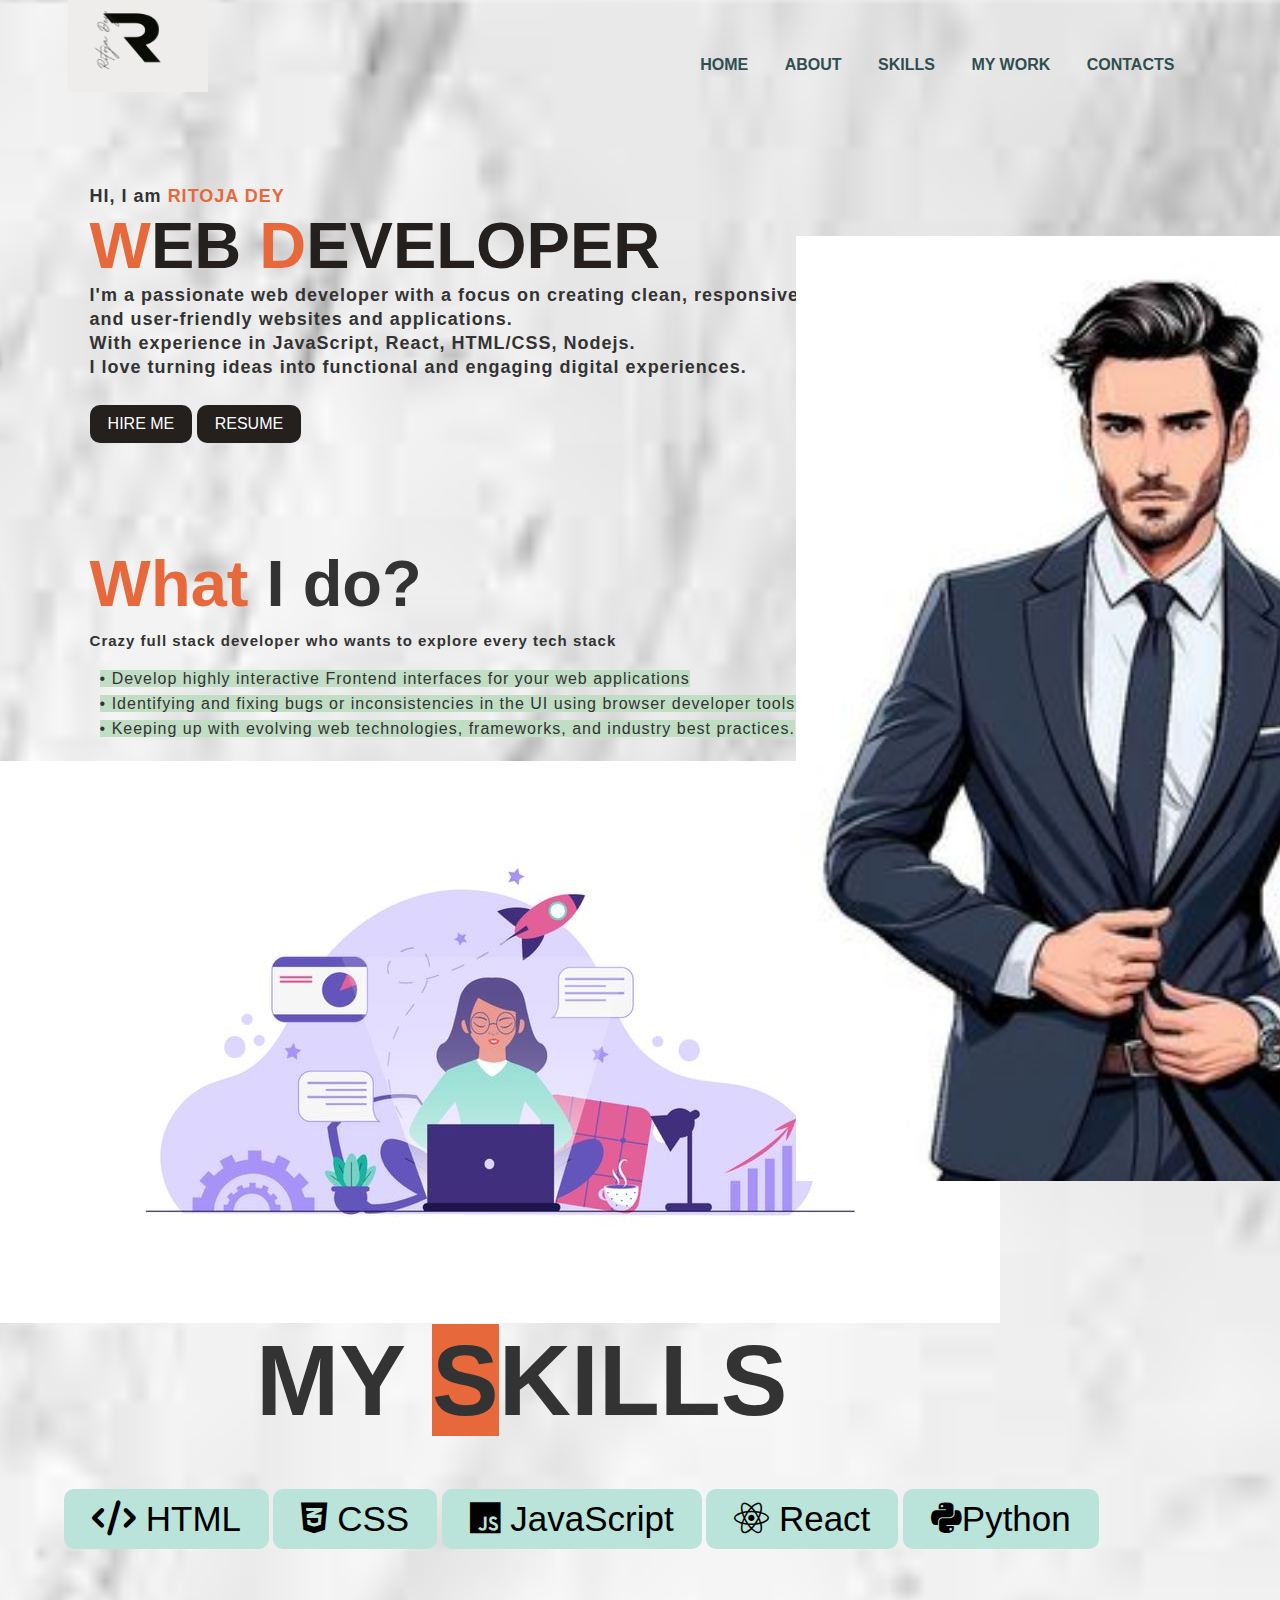
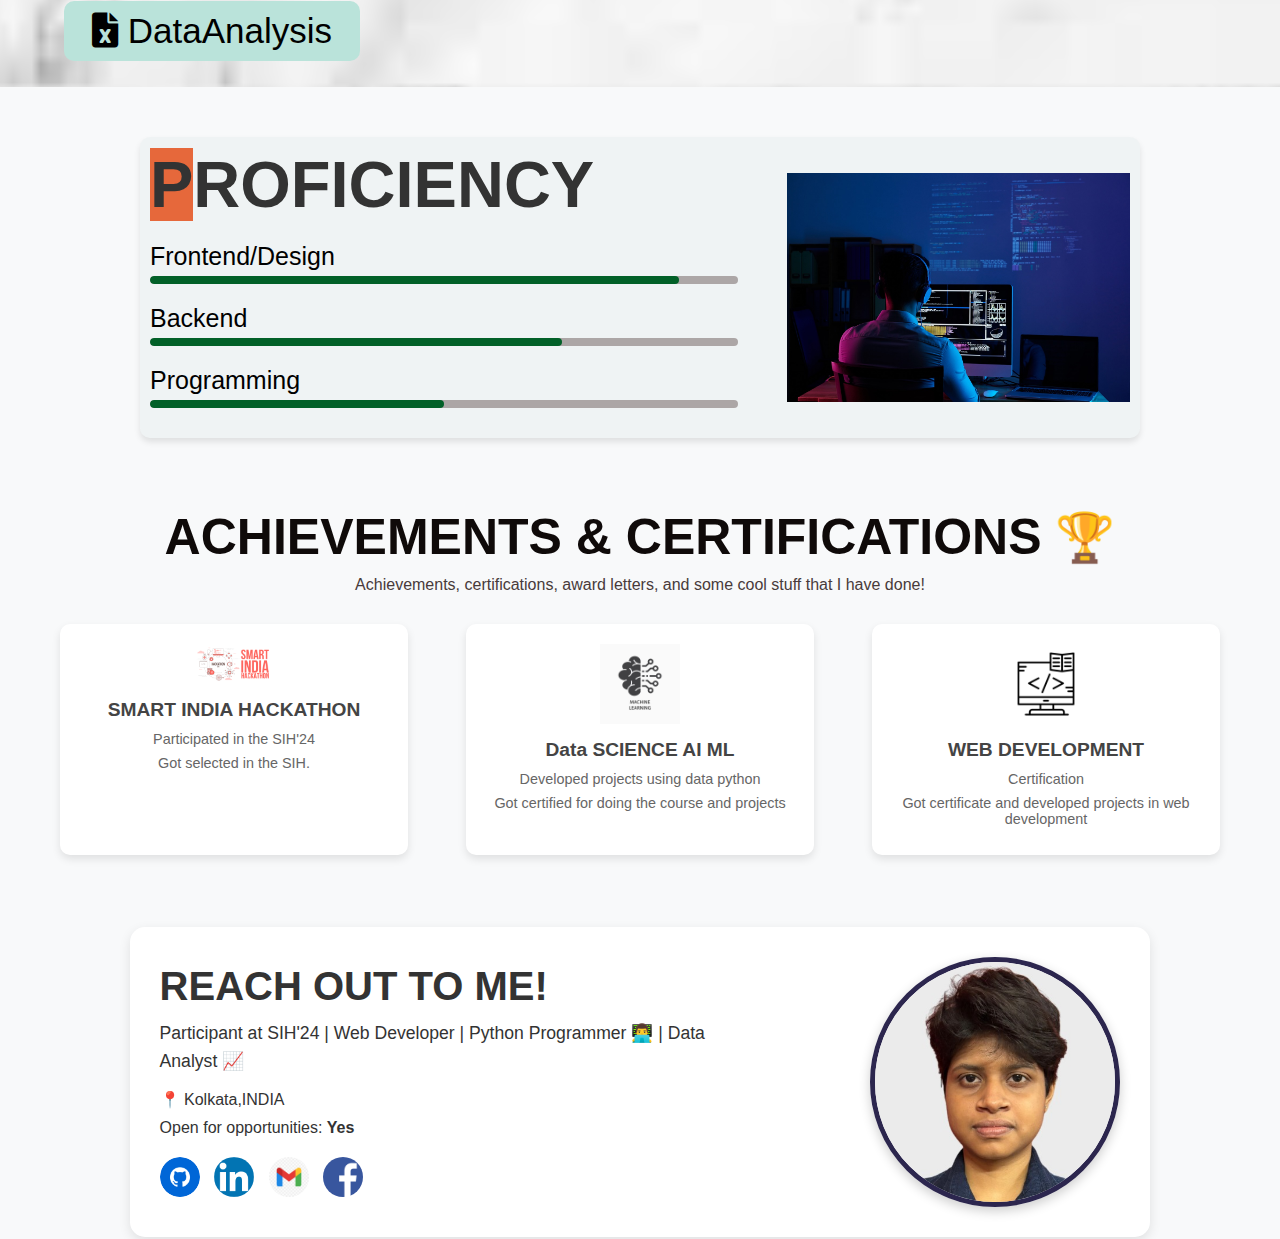
<file: index.html>
<html lang="eng">
<head>
    <title>My Portfolio</title>
    <link rel="stylesheet" href="style.css">
    <link href="https://cdnjs.cloudflare.com/ajax/libs/font-awesome/6.0.0-beta3/css/all.min.css" rel="stylesheet">
</head>
<body>
    <div class="main">
        <div class="navbar">
            <img src="logo.jpg" class="logo" height="110" width="100">
            <ul>
                <li><a href="#">HOME</a></li>
                <li><a href="#">ABOUT</a></li>
                <li><a href="#">SKILLS</a></li>
                <li><a href="#">MY WORK</a></li>
                <li><a href="#">CONTACTS</a></li>
            </ul>
        </div>
        <div class="info">
            <h3>HI, I am <span>RITOJA DEY</span></h3>
            <h1><span>W</span>EB <span>D</span>EVELOPER</h1>
            <p><h3>I'm a passionate web developer with a focus on creating clean, responsive,<br> and user-friendly websites and applications.<br> With experience in JavaScript, React, HTML/CSS, Nodejs.<br>I love turning ideas into functional and engaging digital experiences.</h3></p>
        <a href="#">HIRE ME</a>
        <a href="#">RESUME</a>
        </div>
        <div class="image">
            <img src="man1.jpg" class="man">
        </div>
        <div class="info2"><h1><b><span>What</span> I do?</b></h1>
        <h3>Crazy full stack developer who wants to explore every tech stack</h3>
        </div>
		<div class="skills">
                <p><span> • Develop highly interactive Frontend interfaces for your web applications</span></p>
                <p><span> • Identifying and fixing bugs or inconsistencies in the UI using browser developer tools.</span></p>
                <p><span> • Keeping up with evolving web technologies, frameworks, and industry best practices.</span></p>
        </div>
        <div class="tech">
            <img src="tech.jpg">
        </div>
        <p>
            <div class="names"><h1> MY <span>S</span>KILLS</h1></div>
        </p>
        <div class="coding">
            <ul>
                <li><i class="fa-solid fa-code"> </i> HTML</li>
                <li><i class="fa-brands fa-css3-alt"></i> CSS</li>
                <li><i class="fa-brands fa-js"></i> JavaScript</li>
                <li><i class="fa-brands fa-react"></i> React</li>
                <li><i class="fa-brands fa-python"></i>Python</li>
				<li><i class="fa-solid fa-file-excel"></i> DataAnalysis</li>
            </ul></div>
    </div>
    <div class="container">
        <div class="proficiency">
            <h2><span>P</span>ROFICIENCY</h2>
            <div class="webdev">
                <p>Frontend/Design</p>
                <div class="progress-bar">
                    <div class="progress" style="width: 90%;"></div>
                </div>
            </div>
            <div class="webdev">
                <p>Backend</p>
                <div class="progress-bar">
                    <div class="progress" style="width: 70%;"></div>
                </div>
            </div>
            <div class="webdev">
                <p>Programming</p>
                <div class="progress-bar">
                    <div class="progress" style="width: 50%;"></div>
                </div>
            </div>
        </div>
        <div class="image-container">
            <img src="dev.jpg" alt="Person Illustration">
        </div>
    </div>
    <div class="contain">

        <h2 class="section-title">
            ACHIEVEMENTS & CERTIFICATIONS <span class="emoji">🏆</span>
        </h2>
        <p class="section-subtitle">
            Achievements, certifications, award letters, and some cool stuff that I have done!
        </p>

        <div class="cards">
            <div class="card">
                <img src="sih.png" alt="sih" />
                <h3>SMART INDIA HACKATHON</h3>
                <p>Participated in the SIH'24</p>
                <p>Got selected in the SIH.</p>
            </div>

            <div class="card">
                <img src="ml.jpg" alt="data science" />
                <h3>Data SCIENCE AI ML</h3>
                <p>Developed projects using data python</p>
                <p>Got certified for doing the course and projects</p>
            </div>

            <div class="card">
                <img src="webdevpic.png" alt="web dev" />
                <h3>WEB DEVELOPMENT</h3>
                <p>Certification</p>
                <p>Got certificate and developed projects in web development</p>
            </div>
        </div>
    </div>
    <section class="contact-section">
        <div class="content">
            <div class="text-content">
                <h2> REACH OUT TO ME!</h2>
                <p class="description">
                    Participant at SIH'24 | Web Developer |
                    Python Programmer 👨‍💻 | Data Analyst 📈
                </p>
                <p class="location">📍 Kolkata,INDIA</p>
                <p class="availability">Open for opportunities: <strong>Yes</strong></p>
                <div class="social-icons">
                    <a href="#"><img src="github.png" alt="GitHub"></a>
                    <a href="#"><img src="LinkedIn.png" alt="LinkedIn"></a>
                    <a href="#"><img src="gmail.png" alt="Gmail"></a>
                    <a href="#"><img src="Facebook.png" alt="Facebook"></a>
                </div>
            </div>

            <div class="image-content">
                <img src="ritoja.jpg" alt="Profile Image" class="profile-image">
            </div>
        </div>
    </section>
</body>
</html>
</file>
<file: style.css>
*{
   margin:0;
   padding:0;
   }
   
   .main{
	   width: 100%;
	   background: url("backg.jpeg");
	   background-position: center;
	   background-size: cover;
	   position: relative;
	   font-family: sans-serif;
   }
   .navbar{
	   width:86%;
	   display: flex;
	   margin: auto;
	   padding: 15px 0;
	   align-items: center;
	   justify-content: space-between;
   }
   .navbar .logo{
	   width: 140px;
	   cursor:pointer;
	   margin-top: -3%;
	   margin-left: -2%;
   }
   ul{
	margin-top: -4%;
   }
   ul li{
	list-style: none;
	display: inline-block;
	padding: 10px 16px;
   }
  ul li a{
	font-size: 16px;
	font-weight: bold;
	text-decoration: none;
	color: darkslategray;
	margin-top: -3%;
	transition: .4s ease;
  }
 ul li a:hover{
	color: rgb(230,104,59);
 }
 .info{
	margin-left: 7%;
	margin-top: 6%;
 }
 .info h1{
	font-size: 65px;
	color: rgb(36,32,30);
 }
 .info h3{
	font-size: 18px;
	letter-spacing: 1px;
	line-height: 24px;
 }
 .info span{
	color: rgb(230,104,59);
 }
 .info a{
	text-decoration: none;
	color: #fff;
	background: rgb(36,32,30);
	margin: 26px 0;
	padding: 10px 18px;
	border-radius: 10px;
	display: inline-block;
	transition: .4s ease;
 }
 .info a:hover{
	background: rgb(59,174,209);
 }
 .image{
	width:30%;
	height: 40%;
	position:absolute;
	right: 100px;
	bottom:30%;
 }
 .image img{
	position: absolute;
	height: 140%;
	bottom:0;
 }
 .info2{
	margin-left: 7%;
	margin-top: 6%;
 }
 .info2 h1{
	font-size: 65px;
	font-family: Verdana, Geneva, Tahoma, sans-serif;
	
 }
 .info2 h3{
	margin-top:8px;
	font-size: 15px;
	letter-spacing: 1px;
	line-height: 24px;
 }
 .info2 span{
	color: rgb(230,104,59);
 }
 .skills{
	margin-left: 7%;
	margin-top: 3px;
	letter-spacing: 1px;
	padding: 10px;
	line-height: 25px;
	font-family: system-ui, -apple-system, BlinkMacSystemFont, 'Segoe UI', Roboto, Oxygen, Ubuntu, Cantarell, 'Open Sans', 'Helvetica Neue', sans-serif;
 }
 .skills span{
	background-color: rgb(193, 221, 196);
 }
 
 .tech{
	margin-top: 10px;
 }
 
 .names{
	margin-left: 20%;
	font-weight: 300;
	font-size: 50px;
	font-display:flex;
 }
 .names span{
	background: rgb(230,104,59);
 }
 ul{
	margin-top: 2%;
	margin-left: 5%;
 }
 .coding ul li{
	margin-top: 20%;
	margin-left: 7%;
	font-size: 35px;
	text-decoration: none;
	color: black;
	background: #bae3da;
	margin: 26px 0;
	padding: 10px 28px;
	border-radius: 10px;
	display: inline-block;
	transition: .4s ease;
 }
 .coding li:hover{
	background:green;
 }

.container {
    display: flex; 
    justify-content: space-between; 
    align-items: center; 
    max-width: 1000px; 
    margin: 50px auto; 
    padding: 10px;
    background-color: #d1dee037;
    box-shadow: 0px 4px 6px rgba(0, 0, 0, 0.1);
    border-radius: 10px;
	
}
.proficiency {
    width: 60%; 
}
.proficiency span{
	background-color: rgb(230,104,59);;
}
h2 {
    font-size:65px;
    margin-bottom: 20px;
}

.webdev {
    margin-bottom: 20px;
}

.webdev  p {
    margin: 0 0 5px 0;
    font-size:25px;
    color: #000000;
}

.progress-bar {
    width: 100%;
    height: 8px;
    background-color: #aca6a6;
    border-radius: 5px;
    overflow: hidden;
}

.progress {
    height: 100%;
    background-color: #026028; 
    border-radius: 5px;
    transition: width 0.5s ease; 
}

.image-container {
    width: 35%; 
    text-align: center;
}

.image-container img {
    width: 100%;
    height: auto;
    object-fit: cover;
}

* {
    margin: 0;
    padding: 0;
    box-sizing: border-box;
    font-family: Arial, sans-serif;
}

body {
    background-color: #f8f9fa; 
    color: #333; 
}

.contain {
    max-width: 1200px; 
    margin: 50px auto;
    text-align: center;
    padding: 20px;
}

.section-title {
    font-size: 50px;
    margin-bottom: 10px;
    color: #0f0a09;
}

.emoji {
    font-size: 3rem;
}

.section-subtitle {
    font-size: 1rem;
    margin-bottom: 30px;
    color: #483b3b;
}


.cards {
    display: flex; 
    justify-content: space-between;
    gap: 20px; 
    flex-wrap: wrap; 
}

.card {
    background-color: #fff; 
    border-radius: 10px; 
    box-shadow: 0 4px 8px rgba(0, 0, 0, 0.1); 
    width: 30%; 
    padding: 20px;
    text-align: center;
    transition: transform 0.3s ease;
}

.card img {
    width: 80px; 
    height: auto;
    margin-bottom: 15px;
}

.card h3 {
    font-size: 1.2rem;
    color: #444;
    margin-bottom: 10px;
}

.card p {
    font-size: 0.9rem;
    color: #666;
    margin-bottom: 8px;
}

.card:hover {
    transform: translateY(-5px); 
    box-shadow: 0 6px 12px rgba(0, 0, 0, 0.15);
}

@media (max-width: 768px) {
    .cards {
        flex-direction: column;
        gap: 15px;
    }
    .card {
        width: 100%;
    }
}
* {
    margin: 0;
    padding: 0;
    box-sizing: border-box;
    font-family: Arial, sans-serif;
}

body {
    background-color: #f8f9fa; 
    color: #333;
}


.contact-section {
    display: flex;
    justify-content: center;
    align-items: center;
    min-height: 2%;
    padding: 2px;
}

.content {
    display: flex;
    justify-content: space-between;
    align-items: center;
    background-color: #ffffff;
    box-shadow: 0 4px 12px rgba(0, 0, 0, 0.1);
    border-radius: 15px;
    padding: 30px;
    width: 80%;
    max-width: 1200px;
}


.text-content {
    max-width: 60%;
}

.text-content h2 {
    font-size: 2.5rem;
    margin-bottom: 10px;
}

.subtext {
    color: #777;
    font-size: 0.9rem;
    margin-bottom: 20px;
    letter-spacing: 1px;
}

.description {
    font-size: 1.1rem;
    line-height: 1.6;
    margin-bottom: 15px;
}

.location,
.availability {
    margin: 10px 0;
    font-size: 1rem;
}

.social-icons {
    margin-top: 20px;
}

.social-icons a {
    display: inline-block;
    margin-right: 10px;
    text-decoration: none;
    transition: transform 0.3s ease;
}

.social-icons img {
    width: 40px;
    height: 40px;
    border-radius: 50%;
}

.social-icons a:hover {
    transform: translateY(-5px);
}

.image-content {
    text-align: center;
}

.profile-image {
    width: 250px;
    height: 250px;
    border-radius: 50%; 
    border: 5px solid #2c264e; 
    box-shadow: 0 4px 12px rgba(0, 0, 0, 0.2);
    object-fit: cover;
}

@media (max-width: 768px) {
    .content {
        flex-direction: column;
        text-align: center;
    }

    .text-content,
    .image-content {
        max-width: 100%;
    }

    .profile-image {
        margin-top: 20px;
    }
}
</file>
